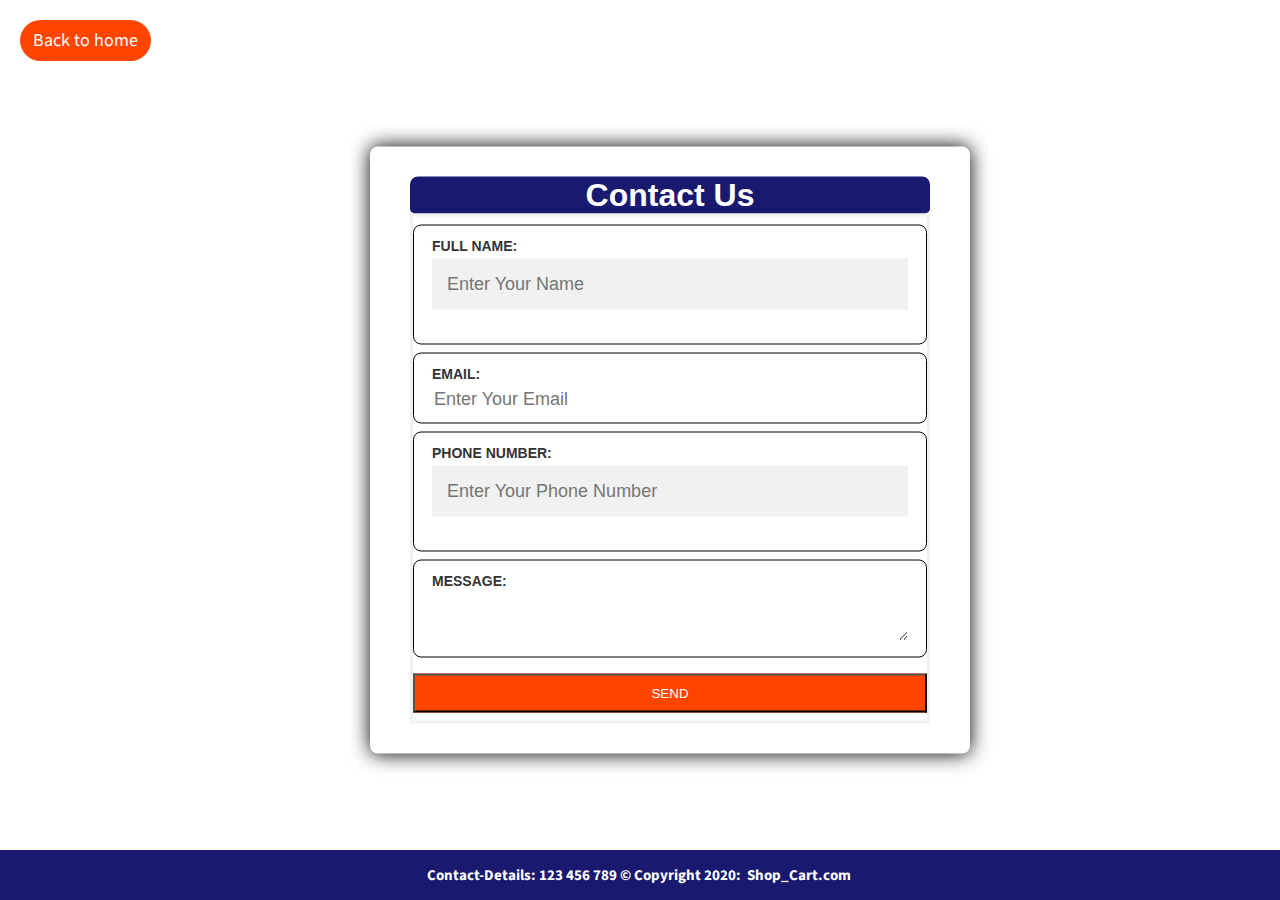
<file: contact.html>
<!DOCTYPE html>
<html>
<head>
    <meta charset="utf-8"> 
        <link rel="stylesheet" type="text/css" href="style.css">
        <link href="https://fonts.googleapis.com/css2?family=Source+Sans+Pro:ital,wght@0,400;0,600;0,700;1,400;1,600;1,700;1,900&display=swap" rel="stylesheet">
    </head>
    <body>
         <script src="script.js"></script>
        <div> <a href="index.html" class="btn4">Back to home</a>  </div>
        <div class="contact">
            <div class="form">
                <h1>Contact Us</h1>
            <form name="myform" onsubmit="return validation();">
            <div class="txt">
                <label>Full Name:</label>
                <input type="text" name="name" value="" placeholder="Enter Your Name" id="name"required>
            </div>
            <div class="txt">
                <label>Email:</label>
                <input type="email" name="email" value="" placeholder="Enter Your Email" id="email"required>
            </div>
            <div class="txt">
                <label>Phone Number:</label>
                <input type="text" name="phone" value="" placeholder="Enter Your Phone Number" id="phone"required >
            </div>
            <div class="txt">
                <label>Message:</label>
                <textarea></textarea>
            </div>
                <input type="submit" value="Send" class="submit">
            </form>
        </div>
             <footer class="footer">
              <p>Contact-Details: 123 456 789 &copy; Copyright 2020: <a href="#">Shop_Cart.com</a></p>
             </footer>
        </div>
    </body>
</html>
</file>
<file: style.css>
body{
    margin:auto 0px;
    width: 100%;
    height: 100%;
    font-family: 'Source Sans Pro', sans-serif;
}
.upper{
     display: flex;
    align-items: center;
    padding: 5px;
    }
.upper ul {
    float:right;
}
.upper button a{
    text-decoration:none;
    color: white;
}
nav ul li{
    list-style-type: none;
    float: left;
    padding-top: 10px;
    padding-right: 3em;
    padding-left: 3em;
    color:white;
}
nav ul li a:hover{
    background-color: lightblue;
    color: black;
    font-weight: bold;
}

nav ul li a{
    text-decoration: none;
    color: white;
     padding-top: 20px;
    padding-bottom: 15px;
    padding-left: 30px;
    padding-right: 30px;
    font-weight: bold;
    font-size: 18px;
}
nav ul{
    margin: auto;
    background-color: midnightblue;
    float: left; 
    width: 100%;
    position: fixed;
    height: 40px;
}
nav{
    margin: 0px;
  width: 120%;
    height: 50px; 
    position: fixed;
     left: 0;
}
.fa fa-shopping-cart{
 color: white;
}
.container{
    margin: auto;
    padding-left: 20px;
    padding-right: 20px;
}
.row{
    display: flex;
    align-items: center;
    flex-wrap: wrap;
    justify-content: space-around;
}
.col1{
    padding-left: 30px;
    flex-basis: 30%;
}
.col1 h1{
    font-size: 48px;
    color: midnightblue;
    padding-left: 20px;
    padding-top: 70px;
}
.col2{
    flex-basis: 30%;
    min-width: 800px;
}
.col2 img{
    max-width: 700px;
    max-height: 700px;
    padding-right: 60px;
    padding-left: 80px;
    padding-top: 100px;
}
.col1 a{
    text-decoration: none;
}
.btn{
    display: inline-block;
    background-color: orangered;
    color: white;
    padding: 8px 30px;
    margin: 10px 0px;
    border-radius: 30px;
    transition: background 0.5s;
}
.btn:hover{
    background-color: orange;
    color: black;
}
.category{
    margin: 50px 0;
}
.col3{
    flex-basis: 30%;
    min-width: 250px;
    margin-bottom: 20px;
    margin-top: 20px;
}
.col3 img{
    width: 90%;
}
.small-container{
    max-width: 2000px;
    padding-left: 10px;
    padding-right: 10px;
}
.col4{
    flex-basis: 30%;
    padding: 20px;
    min-width: 200px;
    margin-bottom: 30px;
    transition: transform 0.5s;
    background-color: lightgray;
    box-shadow: 10px 10px 3px darkgray;
}
.col4 img{
    width: 100%;
}
.title{
    text-align: center;
    font-weight: bold;
    margin: auto 80px;
    margin-bottom: 20px;
    margin-top: 20px;
    font-size: 35px;
    color:midnightblue;
}
h4{
    color:black;
    font-size: 20px;
}
.col4 p{
font-size: 18px;
font-weight: bold;    
}
.ratings{
    color:darkorange;
}
.col4:hover{
    transform: translateY(-10px);
}
.heading{
     text-align: center;
    font-weight: bold;
    margin: auto 80px;
    margin-bottom: 30px;
    font-size: 35px;
    color:darkblue;
    padding-left: 140px;
}
.header1 a{
    text-decoration: none;
}
.header1{
    margin: auto 0px;
    display: flex;
    align-items: center;
    padding: 5px;
    min-height: 10px;
}
.btn1{
     display: inline-block;
    background-color: orangered;
    color: white;
    padding: 20px 30px;
    margin: 50px 0px;
    border-radius: 30px;
    transition: background 0.5s;
    margin-left: 20px;
}
.btn1:hover{
    background-color: orange;
}
.body{
    margin:auto;
    width: 100%;
}
.offer .col2{
    flex-basis: 30%;
    min-width: 300px;
}
.offer .col2 img{
    max-width: 100%;
    padding-right: 30px;
    padding-left: 100px;
    padding-bottom: 20px;
    padding-top: 20px;
}
small{
    color:#555;
}
.offer a{
    text-decoration: none;
}
.category{
    background-color: whitesmoke;
}
.offer{
    background: whitesmoke;
}
.offer .col6{
    flex-basis: 30%;
    min-width: 300px;
}
.offer .col6 img{
    max-width: 100%;
    padding-right: 30px;
    padding-left: 100px;
    padding-bottom: 20px;
    padding-top: 20px;
}
.btn2{
     display: inline-block;
    background-color: orangered;
    color: white;
    padding: 10px 20px;
    margin: 20px 10px;
    border-radius: 0px;
    transition: background 0.5s;
    margin-left: 20px;
    text-decoration: none;
}
.btn2:hover{
    background-color: orange;
}
footer{
    display: inline-block;
    background-color: midnightblue;
    color: white;
    font-weight: bold;
    bottom:0;
  width: 100%;
  color: white;
  text-align: center;
    height: 50px;
    position: fixed;
}
footer p{
    font-size: 15px;
    line-height: 2px;
    padding-top: 10px;
}
footer a{
    color:white;
    text-decoration: none;
      padding: 3px;
}
.contact h1{
    background-color: midnightblue;
    text-align: center;
    color: white;
    margin: 0;
    border-top-left-radius: 8px;
    border-top-right-radius: 8px;
    border-bottom-left-radius: 5px;
    border-bottom-right-radius: 5px;
}
.form{
    width: 80%;
    height: auto;
    max-width: 600px;
    max-height: 700px;
    background: white;
    position: absolute;
    top: 50%;
    left: 50%;
    transform: translate(-45%,-50%);
    padding: 30px 40px;
    box-sizing: border-box;
    border-radius: 8px;
    text-align: center;
    box-shadow: 0px 0px 20px black;
    font-family: sans-serif;
    font-weight: bold;
}
.txt{
    border: 1px solid black;
    margin: 8px 0px;
    padding: 12px 18px;
    border-radius: 8px;
}
.txt label{
    display: block;
    text-align: left;
    color: #333;
    text-transform: uppercase;
    font-size: 14px;
}
.txt input,.txt textarea{
    width: 100%;
    border: none;
    background: none;
    outline: none;
    font-size: 18px;
    margin-top: 6px;
}
.contact a{
    text-decoration: none;
}

.btn3{
     display: inline-block;
    background-color: orangered;
    color: white;
    padding: 10px 0px;
    margin-top: 8px;
    text-decoration: none;
    text-transform: uppercase;
    width: 100%;
}
.btn3:hover{
    color: black;
    background-color: orange;
}
.btn4:hover{
    color: black;
    background-color: orange;
}
.btn4{
     display: inline-block;
    background-color: orangered;
    color: white;
    font-size: 18px;
    padding: 8px 13px;
    margin: 10px 0px;
    border-radius: 30px;
    transition: background 0.5s;
    margin-left: 20px;
    margin-bottom: 0px;
    margin-top: 20px;
    text-decoration: none;
}
.header h1{
    background-color: midnightblue;
    text-align: center;
    color: white;
    border-top-left-radius: 8px;
    border-top-right-radius: 8px;
    border-bottom-left-radius: 5px;
    border-bottom-right-radius: 5px; 
}
.col5{
    flex-basis: 25%;
    padding: 10px;
    min-width: 200px;
    margin-bottom: 30px;
    transition: transform 0.5s;
    background-color: lightgray;
    box-shadow: 10px 10px 3px darkgray;
}
.col5 img{
    width: 170px;
    margin-top: 20px;
    border-radius: 50%;
    margin-left: 60px;
}
.col5:hover{
    transform: translateY(-10px);
}
.fa.fa-quote-left{
    font-size: 25px;
    color: orangered;
}
.col-5 h4{
    color: black;
    font-size: 30px;
}
.col5 p{
    font-size: 15px;
    font-weight: 300;
}
.mission{
    font-size: 35px;
    font-weight: 500;
}
.search{
    
    position: absolute;
    left: 85%;
    top: 7%;
    transform: translate(-60%,-10%);
}
.search-text{
    border: none;
    border-radius: 30px;
    padding: 0 10;
}
.Btn{
    position: absolute;
    left: 89%;
    top: 8%;
}
.submit{
    display: inline-block;
    background-color: orangered;
    color: white;
    padding: 10px 0px;
    margin-top: 8px;
    margin-bottom: 8px;
    text-decoration: none;
    text-transform: uppercase;
    width: 100%;
}
.submit:hover{
    color: black;
    background-color: orange;
}
.foot{
    position: fixed;
    margin:0;
    height: 30px;
    padding-bottom:13px;
}
.slideshow{
    width: 700px;
    overflow: hidden;
    height: 400px;
    margin-bottom: 100px;
}
.middle{
    position: absolute;
    margin-top: 200px;
    left: 50%;
    transform: translate(-50%,-50%);
}
.navigation{
   position: absolute;
    bottom: 20px;
    left: 20%;
    display: flex;
    transform: translate(-50%); 
}
.bar{
    width: 50px;
    height: 10px;
    border: 2px solid #fff;
    margin: 6px;
    cursor: pointer;
    transition: 0.4s;
}
.bar:hover{
    background: #fff;
}
input[name='r']{
    position: absolute;
    visibility: hidden;
}
.slides{
    width: 500%;
    height: 100%;
    display: flex;
}
.slider{
    width: 20%;
    transition: 0.6s;
}
.slider img{
    padding-top: 50px;
    padding-bottom: 20px;
    width: 100%;
    height: 100%;
}

#r1:checked ~ .s1{
    margin-left: 0;
}
#r2:checked ~ .s1{
    margin-left: -20%;
}
#r3:checked ~ .s1{
    margin-left: -40%;
}

/* The Modal (background) */
.modal {
  display: none; /* Hidden by default */
  position: fixed; /* Stay in place */
  z-index: 1; /* Sit on top */
  left: 0;
  top: 0;
  width: 100%; /* Full width */
  height: 100%; /* Full height */
  overflow: auto; /* Enable scroll if needed */
  background-color: rgb(0,0,0); /* Fallback color */
  background-color: rgba(0,0,0,0.4); /* Black w/ opacity */
  padding-top: 60px;
}

/* Modal Content/Box */
.modal-content {
  background-color: #fefefe;
  margin: 5px auto; /* 15% from the top and centered */
  border: 1px solid #888;
  width: 80%; /* Could be more or less, depending on screen size */
}

/* The Close Button */
.close {
  /* Position it in the top right corner outside of the modal */
  position: absolute;
  right: 25px;
  top: 0;
  color: #000;
  font-size: 35px;
  font-weight: bold;
}

/* Close button on hover */
.close:hover,
.close:focus {
  color: red;
  cursor: pointer;
}

/* Add Zoom Animation */
.animate {
  -webkit-animation: animatezoom 0.6s;
  animation: animatezoom 0.6s
}

@-webkit-keyframes animatezoom {
  from {-webkit-transform: scale(0)}
  to {-webkit-transform: scale(1)}
}

@keyframes animatezoom {
  from {transform: scale(0)}
  to {transform: scale(1)}
}

/* Bordered form */
form {
  border: 3px solid #f1f1f1;
}

/* Full-width inputs */
input[type=text], input[type=password] {
  width: 100%;
  padding: 12px 20px;
  margin: 8px 0;
  display: inline-block;
  border: 1px solid #ccc;
  box-sizing: border-box;
}

/* Set a style for all buttons */
button {
  background-color: orangered;                    
  color: white;
    padding: 10px 20px;
    margin: 10px 0px;
    border-radius: 30px;
     transition: background 0.5s;
  display: inline-block;
    border: none;
    font-size: 15px;
    font-weight: bold;
}

/* Add a hover effect for buttons */
button:hover {
  opacity: 0.8;
}

/* Extra style for the cancel button (red) */
.cancelbtn {
  width: auto;
  padding: 10px 18px;
  background-color: #f44336;
}

/* Center the avatar image inside this container */
.imgcontainer {
  text-align: center;
  margin: 24px 0 12px 0;
}
/* Add padding to containers */
.container {
  padding: 16px;
}

/* The "Forgot password" text */
span.psw {
  float: right;
  padding-top: 16px;
}

* {box-sizing: border-box}
/* Full-width input fields */
  input[type=text], input[type=password] {
  width: 100%;
  padding: 15px;
  margin: 5px 0 22px 0;
  display: inline-block;
  border: none;
  background: #f1f1f1;
}

/* Add a background color when the inputs get focus */
input[type=text]:focus, input[type=password]:focus {
  background-color: #ddd;
  outline: none;
}

/* Extra styles for the cancel button */
.cancelbtn {
  padding: 14px 20px;
  background-color: #f44336;
}

/* Float cancel and signup buttons and add an equal width */
.cancelbtn, .signupbtn {
  float: left;
  width: 50%;
}

/* Add padding to container elements */
.container {
  padding: 16px;
}

/* The Modal (background) */
.modal {
  display: none; /* Hidden by default */
  position: fixed; /* Stay in place */
  z-index: 1; /* Sit on top */
  left: 0;
  top: 0;
  width: 100%; /* Full width */
  height: 100%; /* Full height */
  overflow: auto; /* Enable scroll if needed */
  background-color: #474e5d;
  padding-top: 50px;
}

/* Modal Content/Box */
.modal-content {
  background-color: #fefefe;
  margin: 5% auto 15% auto; /* 5% from the top, 15% from the bottom and centered */
  border: 1px solid #888;
  width: 80%; /* Could be more or less, depending on screen size */
}

/* Style the horizontal ruler */
hr {
  border: 1px solid #f1f1f1;
  margin-bottom: 25px;
}

/* The Close Button (x) */
.close {
  position: absolute;
  right: 35px;
  top: 15px;
  font-size: 40px;
  font-weight: bold;
  color: #f1f1f1;
}

.close:hover,
.close:focus {
  color: #f44336;
  cursor: pointer;
}

/* Clear floats */
.clearfix::after {
  content: "";
  clear: both;
  display: table;
}
</file>
